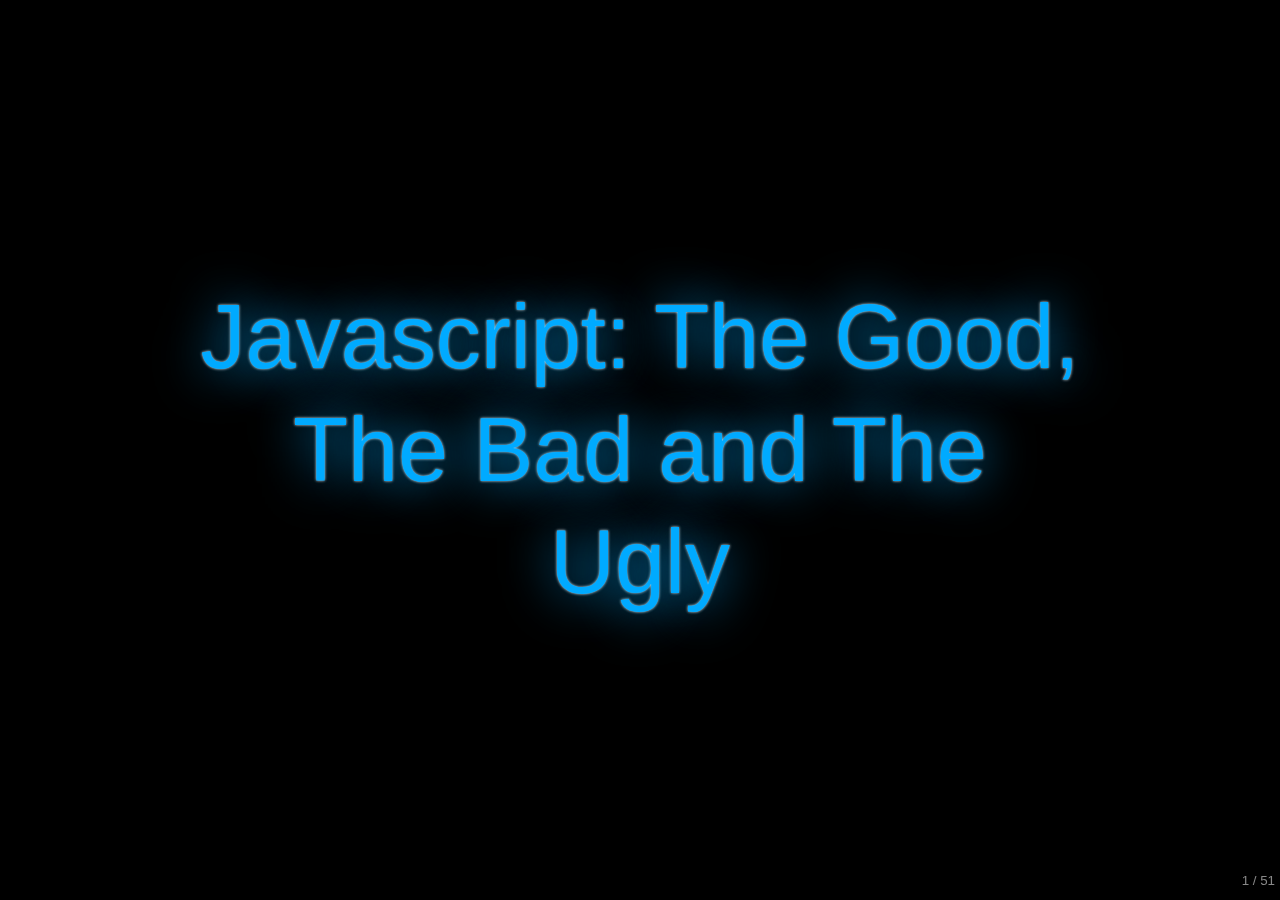
<file: Slides/js_good_bad_ugly/index.html>
<!DOCTYPE html>
<!--[if lt IE 7]> <html class="no-js ie6" lang="en"> <![endif]-->
<!--[if IE 7]>    <html class="no-js ie7" lang="en"> <![endif]-->
<!--[if IE 8]>    <html class="no-js ie8" lang="en"> <![endif]-->
<!--[if gt IE 8]><!-->  <html class="no-js" lang="en"> <!--<![endif]-->
<head>
	<meta charset="utf-8">
	<meta http-equiv="X-UA-Compatible" content="IE=edge,chrome=1">
	
	<title>Javascript: The Good, The Bad and The Ugly</title>
	
	<meta name="description" content="Javascript: The Good, The Bad and The Ugly">
	<meta name="author" content="Terrance Smith">
	<meta name="viewport" content="width=1024, user-scalable=no">
	
	<!-- Core and extension CSS files -->
	<link rel="stylesheet" href="../core/deck.core.css">
	<link rel="stylesheet" href="../extensions/goto/deck.goto.css">
	<link rel="stylesheet" href="../extensions/menu/deck.menu.css">
	<link rel="stylesheet" href="../extensions/navigation/deck.navigation.css">
	<link rel="stylesheet" href="../extensions/status/deck.status.css">
	<link rel="stylesheet" href="../extensions/hash/deck.hash.css">
	
	<!-- Style theme. More available in /themes/style/ or create your own. -->
	<!--<link rel="stylesheet" href="../themes/style/web-2.0.css">-->
	<link rel="stylesheet" href="../themes/style/neon.css">
	<!--<link rel="stylesheet" href="../themes/style/swiss.css">-->
	
	<!-- Transition theme. More available in /themes/transition/ or create your own. -->
	<link rel="stylesheet" href="../themes/transition/horizontal-slide.css">
	
	<script src="../modernizr.custom.js"></script>
</head>

<body class="deck-container">

<!-- Begin slides -->
<section class="slide" id="title-slide">
	<h1>Javascript: The Good, The Bad and The Ugly</h1>
</section>

<section class="slide" id="Outline">
	<h2>About the Speaker</h2>
	<img src="image.jpg" alt="Nevaeh" >
	<pre><code>var Terrance = function() {
    var me = [
	"Daddy",
	"Professional Web Dev",
	"Web Enthusiest",
	"FANBOY",
	"musicm122.blogspot.com"
	];
    return me;
};</code></pre>
</section>

<section class="slide" id="Outline">
	<h2>Outline</h2>
	<ol>
		<li>
			<h3>Why oh why Javascript?</h3>
		</li>
		<li>
			<h3>History</h3>
		</li>
		<li>
			<h3>Language Basics</h3>
			<h4>Good Stuff</h4>
			<h4>Bad Stuff</h4>
			<h4>Ugly Stuff</h4>
		</li>
		<li>
			<h3>Tools</h3>
		</li>
		<li>
			<h3>Cool Things</h3>
		</li>
		
		<li>
			<h3>Fancy Smancy Examples</h3>
		</li>
		<li>
			<h3>Additional References</h3>
			<a href="">Things</a>
		</li>
	</ol>
</section>

<section class="slide" id="Why-should-you-care">
	<h2>Why Should you care?</h2>
	<ul>
		<li>
			<h3>Javascript is Ubiquitous</h3>
		</li>
		<li>
			<h3>The direction the world is moving</h3>
		</li>
		<li>
			<h3>Javascript a Highly Expressive Language</h3>
		</li>
		<li>
			<h3>Because Javascript loves you and wants to be your friend.</h3>
		</li>
	</ul>
	
</section>
<section class="slide" id="Why-should-you-care">	
		<h2>Quotes</h2>
	<blockquote cite="Jeff Atwood">
		<p>Atwood's Law: any application that can be written in JavaScript, will eventually be written in JavaScript.</p>
		<p><cite>Jeff Atwood</cite></p>
	</blockquote>
	
	<blockquote cite="Scott Hanselman">
		<p>"Javascript is the Assembly language for the web".</p>
		<p><cite>Scott Hanselman</cite></p>
	</blockquote>
</section>

<section class="slide" id="History">
	<h2>About Javascript</h2>
	<br/>
	<ul>
		<li><h3>Written at Mosaic by Brendan Eich under the name Mocha and later <br />LiveScript, EMCAScript, and JScript</h3></li>
		<li><h3>Influenced heavily by <br />java,self and scheme<br /></h3></li>
		<li><h3>Currently Trademaked by Oracle:"JavaScript" is a trademark of Oracle Corporation. It is used under license for technology invented and implemented by Netscape Communications and current entities such as the Mozilla Foundation</h3></li>
		<li><h3>EMCA standard 262</h3></li>
	</ul>
	
</section>

<section class="slide" id="Goodparts">
	<h1>Javascript: The Good</h1>
</section>

<section class="slide" id="Goodparts">
	<h2>Javascript: The Good</h2>
	<li><h3>Objects & Functions</h3></li>
	<ul>
		<li><h3>Composition</h3></li>
		<li><h3>Prototypes</h3></li>
		<li><h3>Extending</h3></li>
	</ul>
	<ul>
		<li><h3>Functional Programming Concepts</h3></li>
	<ul>
</section>

<section class="slide" id="Object">
	<h1>Objects</h1>
</section>

<section class="slide" id="Object2">
	<h2>Objects</h2>
	<ul>
		<li><h3>Dynamic Collection of properties.</h3></li>
	</ul>
	<pre><code>var dog = {}; // or 
var cat = Object.create(null); // or
var mongoose = new Object();</code></pre>
	
	<ul>
		<li>Can contain other objects or methods</li>
	</ul>
		<pre><code>var dog = {
	bark:alert("WOOF!"),
	color:"black",
	age:3 
};
dog.bark(); 
alert(dog.age);</code></pre>
	
</section>

<section class="slide" id="Object3">
	<h2>Objects</h2>
	<ul>
		<li><h3>Key Value Pairs</h3></li>
		<li><h3>Think Built In Hashtables</h3></li>
	</ul>
<pre><code>var dog = {
	bark:alert("WOOF!"),
	color:"black",
	age:3
};</code></pre>
<p>The property color can be referenced in two ways. Note there is no difference between the two</p>
<pre><code>alert(dog.color);</code></pre>
<pre><code>alert(dog["color"]);</code></pre>	
</section>

<section class="slide" id="InheritanceAndExtention">
<h2>Objects</h2>
<h3>JSON (Javascript Object Notation)<h3>
	<li><p>Essentially a data interchange format derived from javascript objects</p></li>
	<br />
	<h3>See Example</h3>
</section>

<section class="slide" id="InheritanceAndExtention">
<h1>Extention and Inheritance </h1>
</section>

<section class="slide" id="Extention">
	<h2>Extention example</h2>
	<pre><code>//usage: var str = " somestring ".trim();
//output: "somestring"
//Credits to http://blog.stevenlevithan.com/archives/faster-trim-javascript

String.prototype.trim = function () {
	return this.replace(/^\s\s*/, "").replace(/\s\s*$/, "");
};
</code></pre>
</section>

<section class="slide" id="ObjectInheritance">
	<h1>Object Inheritance Example</h1>
</section>
<section class="slide" id="ObjectExamples">
	<h1>Object Examples</h1>
</section>

<section class="slide" id="Functions">
	<h1>Functions</h1>
</section>

<section class="slide" id="Functions">
	<h2>Functions</h2>
	<ul>
		<li>Every function in JavaScript is actually a Function object. As it inherts from Object.prototype</li>
		<li>Every function in JavaScript is actually a Function object.</li>
	</ul>
</section>

<section class="slide" id="Functions3">
	<h2>3 types of Function Definitions</h2>
	<li class="slide">
	<pre><code>//function declaration ||the function statement
function add(a,b){
	return a + b;
}</code></pre>
</li>
<li class="slide">
<pre><code>//The function expression (function operator)
//Function Literal
var add = function (a, b) {
    return a + b;
};</code></pre>
</li>
<li class="slide">
<pre><code>//The Function constructor

var add = new function(a, b){
	return a+b;
}</code></pre>
</li>
</section>

<section class="slide" id="Functions2">
	<h2>Functions</h2>
	<h3>Functions Are First Class Citizens:</h3><br />
	<ul>
		<li class="slide">Can be Passed as arguments</li>
		<li class="slide">Can be Returned as values</li>
		<li class="slide">Can be Assigned to a variable or stored in data structures.</li>
		<li class="slide">Can be Nested</li>
		<li class="slide">Can be Anonymous (lambda)</li>
	</ul><br />
	<p class="slide">Where there are first class functions there are....</p>
</section>

<section class="slide" id="functions4">
	<h1>Closures!</h1>
</section>

<section class="slide" id="functionClosures">
	<h2>Closures</h2>
	<ul>
		<li>A closure is any function which closes over the environment in which it was defined. This means that it can access variables not in its parameter list.</li>
	</ul>
	<pre><code>function sayHello(name) {
  var text = 'Hello ' + name;
  var sayAlert = function() { alert(text); }
  sayAlert();
}</code></pre>
</section>

<section class="slide" id="closureEx">
	<h1>Closure Example</h1>
</section>

<section class="slide" id="designPatterns">
	<h1>Design Patterns</h1>
</section>

<section class="slide" id="badparts">
	<h1>Bad Parts</h1>
</section>

<section class="slide" id="badparts">
	<h1>UGLY</h1>
</section>

<section class="slide" id="ugly1">
	<h1>Type Coercion</h1>
</section>
<section class="slide" id="badparts">
	<h2>Type Coercion</h2>
	<li>
	<h3>"==" and "!="<br />
		Javascript will coerce expressions on the fly (to Primitive) and then evaluate for truthiness value(to Bool)</h3>
	</li><br />
	<li>
		<h3>"===" and "!==" <br />
		No coercion is preformed, expressions are evaluated as is for truthiness</h3>
	</li>
</section>
<section class="slide" id="badparts">
	<h2>Type Coercion</h2>
	<h3>Falsy Value</h3>
	<pre>	
""           ==   "0"           // false
0            ==   ""            // true
0            ==   "0"           // true
false        ==   "false"       // false
false        ==   "0"           // true
false        ==   undefined     // false
false        ==   null          // false
null         ==   undefined     // true
" \t\r\n"    ==   0             // true
	</pre>
</section>

<section class="slide" id="badparts">
	<h1>Ref To Spec ecma262-5<br />(rtfm)</h1>
</section>
<section class="" id="bp">
	
</section>

<section class="slide" id="themes">
	<h2>Style Themes</h2>
	<p>Customizes the colors, typography, and layout of slide&nbsp;content.</p>
	<pre><code>&lt;link rel=&quot;stylesheet&quot; href=&quot;/path/to/css/style-theme.css&quot;&gt;</code></pre>
	<h2>Transition Themes</h2>
	<p>Defines transitions between slides using CSS3 transitions.  Less capable browsers fall back to cutaways. But <strong>you</strong> aren&rsquo;t using <em>those</em> browsers to give your presentations, are&nbsp;you&hellip;</p>
	<pre><code>&lt;link rel=&quot;stylesheet&quot; href=&quot;/path/to/css/transition-theme.css&quot;&gt;</code></pre>
</section>

<section class="slide" id="extensions">
	<h2>Extensions</h2>
	<p>Core gives you basic slide functionality with left and right arrow navigation, but you may want more. Here are the ones included in this&nbsp;deck:</p>
	
	<ul>
		<li class="slide" id="extensions-goto">
			<strong>deck.goto</strong>: Adds a shortcut key to jump to any slide number.  Hit g, type in the slide number, and hit&nbsp;enter.
		</li>
		
		<li class="slide" id="extensions-hash">
			<strong>deck.hash</strong>: Enables internal linking within slides, deep linking to individual slides, and updates the address bar &amp; a permalink anchor with each slide&nbsp;change.
		</li>

		<li class="slide" id="extensions-menu">
			<strong>deck.menu</strong>: Adds a menu view, letting you see all slides in a grid. Hit m to toggle to menu view, continue navigating your deck, and hit m to return to normal view. Touch devices can double-tap the deck to switch between&nbsp;views.
		</li>

		<li class="slide" id="extensions-navigation">
			<strong>deck.navigation</strong>: Adds clickable left and right buttons for the less keyboard&nbsp;inclined.
		</li>

		<li class="slide" id="extensions-status">
			<strong>deck.status</strong>: Adds a page number indicator. (current/total)
		</li>
	</ul>
	
	<p class="slide" id="extension-folders">Each extension folder in the download package contains the necessary JavaScript, CSS, and HTML&nbsp;files. For a complete list of extension modules included in deck.js, check out the&nbsp;<a href="http://imakewebthings.github.com/deck.js/docs">documentation</a>.</p>
</section>

<section class="slide" id="nested">
	<h2>Nested Slides</h2>
	<p>That last slide had a few steps.  To create substeps in slides, just nest them:</p>
	<pre><code>&lt;section class=&quot;slide&quot;&gt;
  &lt;h2&gt;Extensions&lt;/h2&gt;
  &lt;p&gt;Core gives you basic slide functionality...&lt;/p&gt;		
  &lt;ul&gt;
     &lt;li class=&quot;slide&quot;&gt;
        &lt;h3&gt;deck.goto&lt;/h3&gt;
        &lt;p&gt;Adds a shortcut key to jump to any slide number...&lt;/p&gt;
     &lt;/li&gt;
     &lt;li class=&quot;slide&quot;&gt;...&lt;/li&gt;	
     &lt;li class=&quot;slide&quot;&gt;...&lt;/li&gt;
     &lt;li class=&quot;slide&quot;&gt;...&lt;/li&gt;
  &lt;/ul&gt;
&lt;/section&gt;</code></pre>
</section>

<section class="slide" id="elements-images">
	<h2>Other Elements: Images</h2>
	<!--<img src="http://placekitten.com/600/375" alt="Kitties">-->
	<pre><code>&lt;img src=&quot;http://placekitten.com/600/375&quot; alt=&quot;Kitties&quot;&gt;</code></pre>
</section>

<section class="slide" id="elements-blockquotes">
	<h2>Other Elements: Blockquotes</h2>
	<blockquote cite="http://example.org">
		<p>Food is an important part of a balanced diet.</p>
		<p><cite>Fran Lebowitz</cite></p>
	</blockquote>
	<pre><code>&lt;blockquote cite=&quot;http://example.org&quot;&gt;
  &lt;p&gt;Food is an important part of a balanced diet.&lt;/p&gt;
  &lt;p&gt;&lt;cite&gt;Fran Lebowitz&lt;/cite&gt;&lt;/p&gt;
&lt;/blockquote&gt;</code></pre>
</section>


<!--<section class="slide" id="elements-videos">
	<h2>Other Elements: Video Embeds</h2>
	<p>Embed videos from your favorite online video service or with an HTML5 video&nbsp;element.</p>
	
	<iframe src="http://player.vimeo.com/video/1063136?title=0&amp;byline=0&amp;portrait=0" width="400" height="225" frameborder="0"></iframe>
	
	<pre><code>&lt;iframe src=&quot;http://player.vimeo.com/video/1063136?title=0&amp;amp;byline=0&amp;amp;portrait=0&quot; width=&quot;400&quot; height=&quot;225&quot; frameborder=&quot;0&quot;&gt;&lt;/iframe&gt;</code></pre>
</section>-->

<section class="slide" id="digging-deeper">
	<h2>Digging Deeper</h2>
	<p>If you want to learn about making your own themes, extending deck.js, and more, check out the&nbsp;<a href="../docs/">documentation</a>.</p>
	<>t | Edit citation
Citation added:

</section>

<!-- deck.navigation snippet -->
<a href="#" class="deck-prev-link" title="Previous">&#8592;</a>
<a href="#" class="deck-next-link" title="Next">&#8594;</a>

<!-- deck.status snippet -->
<p class="deck-status">
	<span class="deck-status-current"></span>
	/
	<span class="deck-status-total"></span>
</p>

<!-- deck.goto snippet -->
<form action="." method="get" class="goto-form">
	<label for="goto-slide">Go to slide:</label>
	<input type="text" name="slidenum" id="goto-slide" list="goto-datalist">
	<datalist id="goto-datalist"></datalist>
	<input type="submit" value="Go">
</form>

<!-- deck.hash snippet -->
<a href="." title="Permalink to this slide" class="deck-permalink">#</a>


<!-- Grab CDN jQuery, with a protocol relative URL; fall back to local if offline -->
<!--<script src="//ajax.aspnetcdn.com/ajax/jQuery/jquery-1.7.min.js"></script>
<script>window.jQuery || document.write('<script src="../jquery-1.7.min.js"><\/script>')</script>-->
<script src="jquery-1.7.min.js"></script>
<!-- Deck Core and extensions -->
<script src="../core/deck.core.js"></script>
<script src="../extensions/hash/deck.hash.js"></script>
<script src="../extensions/menu/deck.menu.js"></script>
<script src="../extensions/goto/deck.goto.js"></script>
<script src="../extensions/status/deck.status.js"></script>
<script src="../extensions/navigation/deck.navigation.js"></script>

<!-- Initialize the deck -->
<script>
$(function() {
	$.deck('.slide');
});
</script>

</body>
</html>
</file>
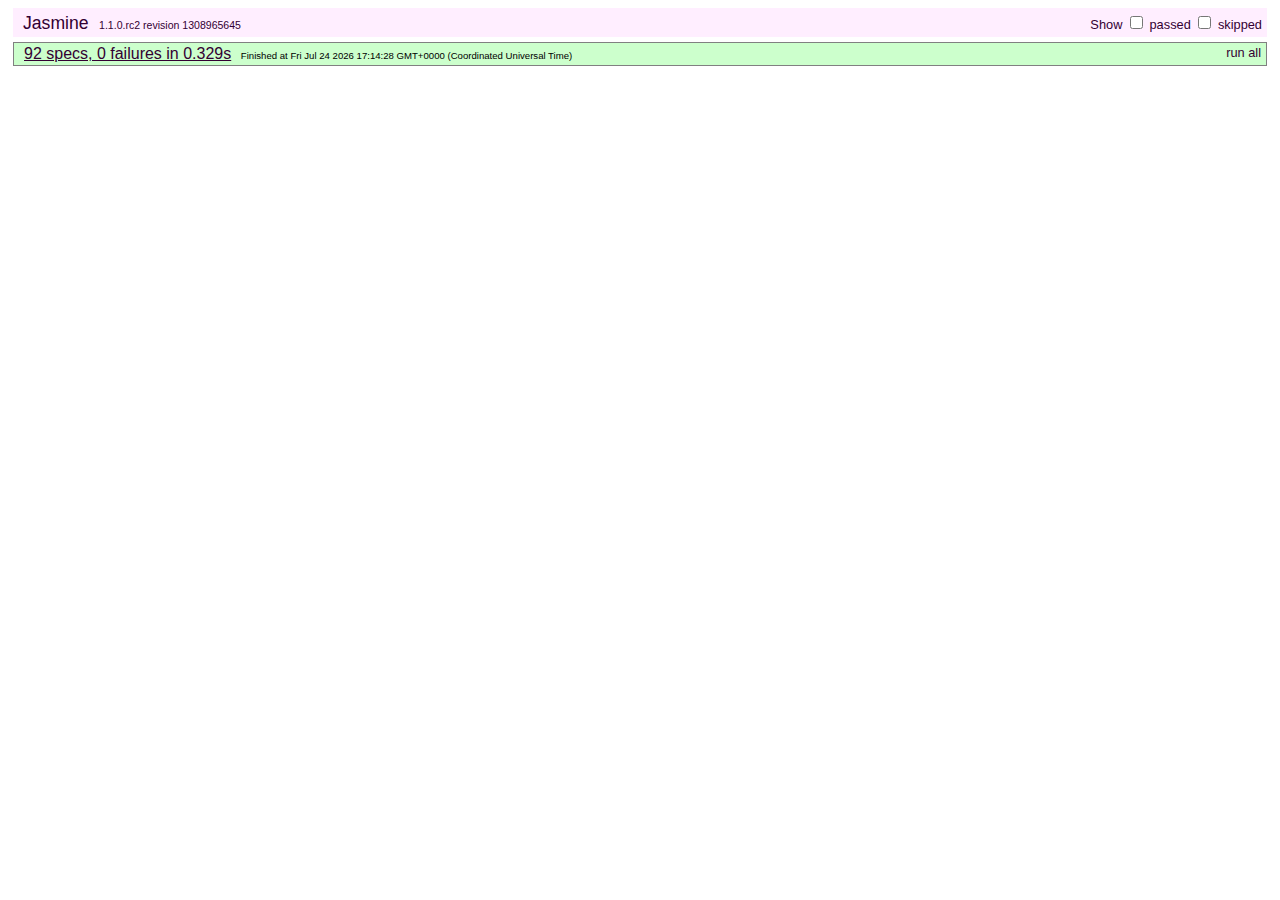
<file: Slides/test/index.html>
<!DOCTYPE HTML PUBLIC "-//W3C//DTD HTML 4.01 Transitional//EN"
  "http://www.w3.org/TR/html4/loose.dtd">
<html>
<head>
	<title>deck.js - Jasmine Test Runner</title>
	<link rel="stylesheet" type="text/css" href="lib/jasmine.css">
	<script type="text/javascript" src="../modernizr.custom.js"></script>
	<script type="text/javascript" src="lib/jasmine.js"></script>
	<script type="text/javascript" src="lib/jasmine-html.js"></script>
	<script src="../jquery-1.7.min.js"></script>
	<script type="text/javascript" src="lib/jasmine-jquery.js"></script>

	<!-- include source files here... -->
	<script type="text/javascript" src="../core/deck.core.js"></script>
	<script type="text/javascript" src="../extensions/hash/deck.hash.js"></script>
	<script type="text/javascript" src="../extensions/menu/deck.menu.js"></script>
	<script type="text/javascript" src="../extensions/goto/deck.goto.js"></script>
	<script type="text/javascript" src="../extensions/status/deck.status.js"></script>
	<script type="text/javascript" src="../extensions/navigation/deck.navigation.js"></script>
	<script type="text/javascript" src="../extensions/scale/deck.scale.js"></script>

	<!-- include spec files here... -->
	<script type="text/javascript" src="settings.js"></script>
	<script type="text/javascript" src="spec.core.js"></script>
	<script type="text/javascript" src="spec.menu.js"></script>
	<script type="text/javascript" src="spec.goto.js"></script>
	<script type="text/javascript" src="spec.navigation.js"></script>
	<script type="text/javascript" src="spec.hash.js"></script>
	<script type="text/javascript" src="spec.status.js"></script>
	<script type="text/javascript" src="spec.scale.js"></script>
</head>

<body>
<script type="text/javascript">
	jasmine.getEnv().addReporter(new jasmine.TrivialReporter());
	jasmine.getEnv().execute();
</script>
</body>
</html>
</file>
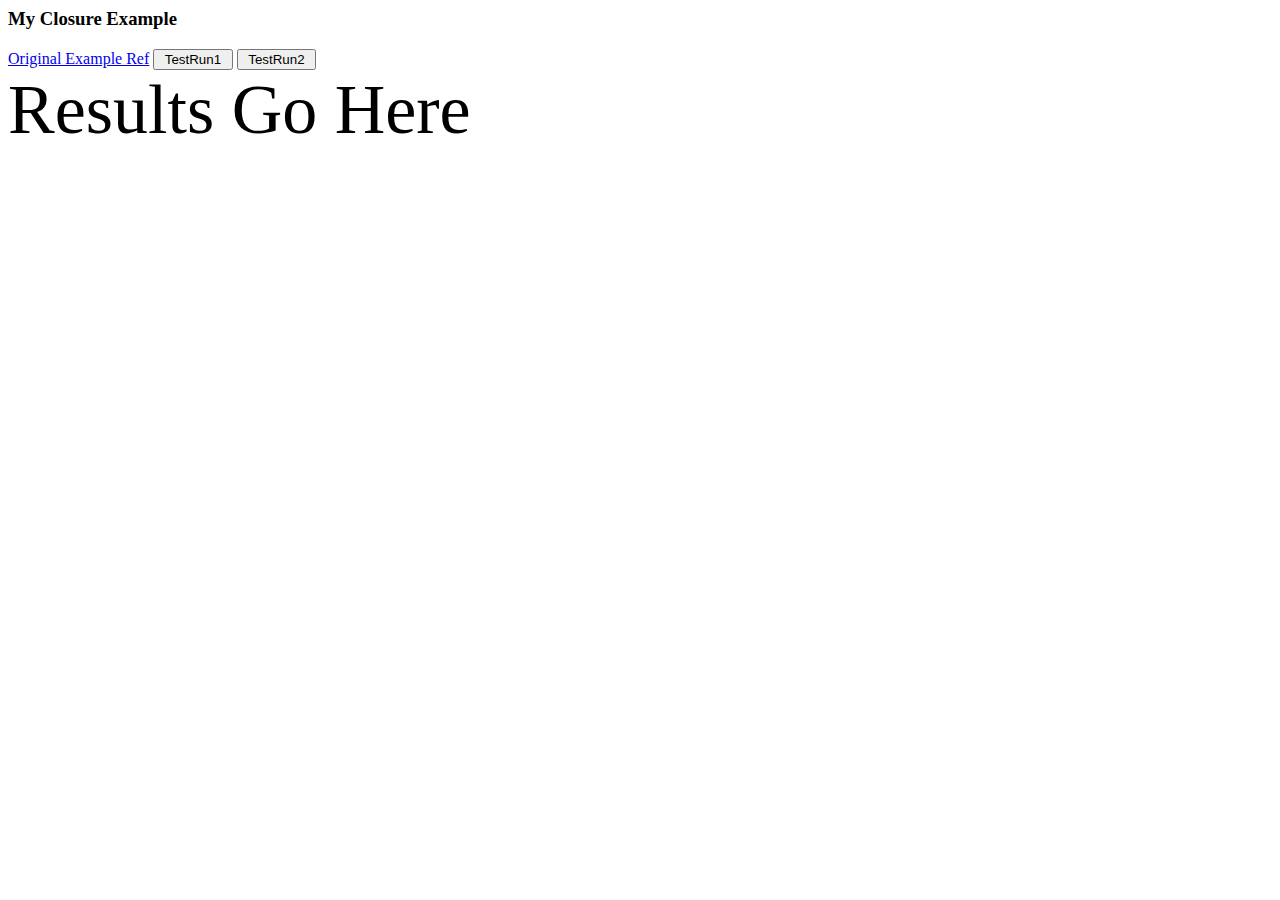
<file: Slides/js_good_bad_ugly/ClosureExamples.html>
<html>
<head></head>
<body><h3>My Closure Example</h3>
<a href="http://www.javascriptkit.com/javatutors/closures2.shtml">Original Example Ref</a>
<input type="button" onclick="testList1();" value=" TestRun1 " />
<input type="button" onclick="testList2();" value=" TestRun2 " />
<div id="result" style="font-size:70px;">
Results Go Here
</div>
</body>
<script type="text/javascript">
//Gets a ref to the result div
var resultDiv = document.getElementById("result");

//Builds an array containing strings in the format 'item# index'
var buildList1 = function(list) {
    var result = [],
        i = 0,
        appendStuff = function(myItem, myListItem) {
            return (function() {
                return myItem + ' ' + myListItem;
            });
        };
    for (i = 0; i < list.length; i++) {
        var item = 'item' + list[i];
        //Setting the result
        result.push(appendStuff(item, list[i]));
    }

    return result;
};

var testList1 = function() {

    var fnlist = buildList1([1, 2, 3]),
        j = 0;
    // using j only to help prevent confusion - could use i
    resultDiv.innerText = "Test 1 \r\n";
    for (; j < fnlist.length; j++) {
        resultDiv.innerText += fnlist[j]() + "\r\n";
    }
};

var buildList2 = function(list) {
    var result = [];
    for (var i = 0; i < list.length; i++) {
        var item = 'item' + list[i];
        result.push(function() {
            return item + ' ' + list[i];
        });
    }
    return result;
};

function testList2() {
    var fnlist = buildList2([1, 2, 3]);
    // using j only to help prevent confusion - could use i
    resultDiv.innerText = "Test 2 \r\n";
    for (var j = 0; j < fnlist.length; j++) {
        fnlist[j]();
        resultDiv.innerText += fnlist[j]() + "\r\n";
    }
};
</script>
</file>
<file: Slides/core/deck.core.css>
html {
  height: 100%;
}

.deck-container {
  position: relative;
  height: 100%;
  width: 70%;
  margin: 0 auto;
  padding: 0 48px;
  font-size: 16px;
  line-height: 1.25;
  overflow: hidden;
  /* Resets and base styles from HTML5 Boilerplate */
  /* End HTML5 Boilerplate adaptations */
}
.js .deck-container {
  visibility: hidden;
}
.ready .deck-container {
  visibility: visible;
}
.touch .deck-container {
  -webkit-text-size-adjust: none;
}
.deck-container div, .deck-container span, .deck-container object, .deck-container iframe,
.deck-container h1, .deck-container h2, .deck-container h3, .deck-container h4, .deck-container h5, .deck-container h6, .deck-container p, .deck-container blockquote, .deck-container pre,
.deck-container abbr, .deck-container address, .deck-container cite, .deck-container code, .deck-container del, .deck-container dfn, .deck-container em, .deck-container img, .deck-container ins, .deck-container kbd, .deck-container q, .deck-container samp,
.deck-container small, .deck-container strong, .deck-container sub, .deck-container sup, .deck-container var, .deck-container b, .deck-container i, .deck-container dl, .deck-container dt, .deck-container dd, .deck-container ol, .deck-container ul, .deck-container li,
.deck-container fieldset, .deck-container form, .deck-container label, .deck-container legend,
.deck-container table, .deck-container caption, .deck-container tbody, .deck-container tfoot, .deck-container thead, .deck-container tr, .deck-container th, .deck-container td,
.deck-container article, .deck-container aside, .deck-container canvas, .deck-container details, .deck-container figcaption, .deck-container figure,
.deck-container footer, .deck-container header, .deck-container hgroup, .deck-container menu, .deck-container nav, .deck-container section, .deck-container summary,
.deck-container time, .deck-container mark, .deck-container audio, .deck-container video {
  margin: 0;
  padding: 0;
  border: 0;
  font-size: 100%;
  font: inherit;
  vertical-align: baseline;
}
.deck-container article, .deck-container aside, .deck-container details, .deck-container figcaption, .deck-container figure,
.deck-container footer, .deck-container header, .deck-container hgroup, .deck-container menu, .deck-container nav, .deck-container section {
  display: block;
}
.deck-container blockquote, .deck-container q {
  quotes: none;
}
.deck-container blockquote:before, .deck-container blockquote:after, .deck-container q:before, .deck-container q:after {
  content: "";
  content: none;
}
.deck-container ins {
  background-color: #009;
  color: #000;
  text-decoration: none;
}
.deck-container mark {
  background-color: #ff9;
  color: #000;
  font-style: italic;
  font-weight: bold;
}
.deck-container del {
  text-decoration: line-through;
}
.deck-container abbr[title], .deck-container dfn[title] {
  border-bottom: 1px dotted;
  cursor: help;
}
.deck-container table {
  border-collapse: collapse;
  border-spacing: 0;
}
.deck-container hr {
  display: block;
  height: 1px;
  border: 0;
  border-top: 1px solid #ccc;
  margin: 1em 0;
  padding: 0;
}
.deck-container input, .deck-container select {
  vertical-align: middle;
}
.deck-container select, .deck-container input, .deck-container textarea, .deck-container button {
  font: 99% sans-serif;
}
.deck-container pre, .deck-container code, .deck-container kbd, .deck-container samp {
  font-family: monospace, sans-serif;
}
.deck-container a {
  -webkit-tap-highlight-color: rgba(0, 0, 0, 0);
}
.deck-container a:hover, .deck-container a:active {
  outline: none;
}
.deck-container ul, .deck-container ol {
  margin-left: 2em;
  vertical-align: top;
}
.deck-container ol {
  list-style-type: decimal;
}
.deck-container nav ul, .deck-container nav li {
  margin: 0;
  list-style: none;
  list-style-image: none;
}
.deck-container small {
  font-size: 85%;
}
.deck-container strong, .deck-container th {
  font-weight: bold;
}
.deck-container td {
  vertical-align: top;
}
.deck-container sub, .deck-container sup {
  font-size: 75%;
  line-height: 0;
  position: relative;
}
.deck-container sup {
  top: -0.5em;
}
.deck-container sub {
  bottom: -0.25em;
}
.deck-container textarea {
  overflow: auto;
}
.ie6 .deck-container legend, .ie7 .deck-container legend {
  margin-left: -7px;
}
.deck-container input[type="radio"] {
  vertical-align: text-bottom;
}
.deck-container input[type="checkbox"] {
  vertical-align: bottom;
}
.ie7 .deck-container input[type="checkbox"] {
  vertical-align: baseline;
}
.ie6 .deck-container input {
  vertical-align: text-bottom;
}
.deck-container label, .deck-container input[type="button"], .deck-container input[type="submit"], .deck-container input[type="image"], .deck-container button {
  cursor: pointer;
}
.deck-container button, .deck-container input, .deck-container select, .deck-container textarea {
  margin: 0;
}
.deck-container input:invalid, .deck-container textarea:invalid {
  border-radius: 1px;
  -moz-box-shadow: 0px 0px 5px red;
  -webkit-box-shadow: 0px 0px 5px red;
  box-shadow: 0px 0px 5px red;
}
.deck-container input:invalid .no-boxshadow, .deck-container textarea:invalid .no-boxshadow {
  background-color: #f0dddd;
}
.deck-container button {
  width: auto;
  overflow: visible;
}
.ie7 .deck-container img {
  -ms-interpolation-mode: bicubic;
}
.deck-container, .deck-container select, .deck-container input, .deck-container textarea {
  color: #444;
}
.deck-container a {
  color: #607890;
}
.deck-container a:hover, .deck-container a:focus {
  color: #036;
}
.deck-container a:link {
  -webkit-tap-highlight-color: #fff;
}
.deck-container.deck-loading {
  display: none;
}

.slide {
  width: auto;
  min-height: 100%;
  position: relative;
}
.slide h1 {
  font-size: 4.5em;
}
.slide h1, .slide .vcenter {
  font-weight: bold;
  text-align: center;
  padding-top: 1em;
  max-height: 100%;
}
.csstransforms .slide h1, .csstransforms .slide .vcenter {
  padding: 0 48px;
  position: absolute;
  left: 0;
  right: 0;
  top: 50%;
  -webkit-transform: translate(0, -50%);
  -moz-transform: translate(0, -50%);
  -ms-transform: translate(0, -50%);
  -o-transform: translate(0, -50%);
  transform: translate(0, -50%);
}
.slide .vcenter h1 {
  position: relative;
  top: auto;
  padding: 0;
  -webkit-transform: none;
  -moz-transform: none;
  -ms-transform: none;
  -o-transform: none;
  transform: none;
}
.slide h2 {
  font-size: 2.25em;
  font-weight: bold;
  padding-top: .5em;
  margin: 0 0 .66666em 0;
  border-bottom: 3px solid #888;
}
.slide h3 {
  font-size: 1.4375em;
  font-weight: bold;
  margin-bottom: .30435em;
}
.slide h4 {
  font-size: 1.25em;
  font-weight: bold;
  margin-bottom: .25em;
}
.slide h5 {
  font-size: 1.125em;
  font-weight: bold;
  margin-bottom: .2222em;
}
.slide h6 {
  font-size: 1em;
  font-weight: bold;
}
.slide img, .slide iframe, .slide video {
  display: block;
  max-width: 100%;
}
.slide video, .slide iframe, .slide img {
  display: block;
  margin: 0 auto;
}
.slide p, .slide blockquote, .slide iframe, .slide img, .slide ul, .slide ol, .slide pre, .slide video {
  margin-bottom: 1em;
}
.slide pre {
  white-space: pre;
  white-space: pre-wrap;
  word-wrap: break-word;
  padding: 1em;
  border: 1px solid #888;
}
.slide em {
  font-style: italic;
}
.slide li {
  padding: .25em 0;
  vertical-align: middle;
}

.deck-before, .deck-previous, .deck-next, .deck-after {
  position: absolute;
  left: -999em;
  top: -999em;
}

.deck-current {
  z-index: 2;
}

.slide .slide {
  visibility: hidden;
  position: static;
  min-height: 0;
}

.deck-child-current {
  position: static;
  z-index: 2;
}
.deck-child-current .slide {
  visibility: hidden;
}
.deck-child-current .deck-previous, .deck-child-current .deck-before, .deck-child-current .deck-current {
  visibility: visible;
}

body.deck-container {
  overflow: visible;
}

@media screen and (max-device-width: 480px) {
  /* html { -webkit-text-size-adjust:none; -ms-text-size-adjust:none; } */
}
@media print {
  * {
    background: transparent !important;
    color: black !important;
    text-shadow: none !important;
    filter: none !important;
    -ms-filter: none !important;
    -webkit-box-reflect: none !important;
    -moz-box-reflect: none !important;
    -webkit-box-shadow: none !important;
    -moz-box-shadow: none !important;
    box-shadow: none !important;
  }
  * :before, * :after {
    display: none !important;
  }

  a, a:visited {
    color: #444 !important;
    text-decoration: underline;
  }

  a[href]:after {
    content: " (" attr(href) ")";
  }

  abbr[title]:after {
    content: " (" attr(title) ")";
  }

  .ir a:after, a[href^="javascript:"]:after, a[href^="#"]:after {
    content: "";
  }

  pre, blockquote {
    border: 1px solid #999;
    page-break-inside: avoid;
  }

  thead {
    display: table-header-group;
  }

  tr, img {
    page-break-inside: avoid;
  }

  @page {
    margin: 0.5cm;
}

  p, h2, h3 {
    orphans: 3;
    widows: 3;
  }

  h2, h3 {
    page-break-after: avoid;
  }

  .slide {
    position: static !important;
    visibility: visible !important;
    display: block !important;
    -webkit-transform: none !important;
    -moz-transform: none !important;
    -o-transform: none !important;
    -ms-transform: none !important;
    transform: none !important;
    opacity: 1 !important;
  }

  h1, .vcenter {
    -webkit-transform: none !important;
    -moz-transform: none !important;
    -o-transform: none !important;
    -ms-transform: none !important;
    transform: none !important;
    padding: 0 !important;
    position: static !important;
  }

  .deck-container > .slide {
    page-break-after: always;
  }

  .deck-container {
    width: 100% !important;
    height: auto !important;
    padding: 0 !important;
    display: block !important;
  }

  script {
    display: none;
  }
}
</file>
<file: Slides/extensions/goto/deck.goto.css>
.deck-container .goto-form {
  position: absolute;
  z-index: 3;
  bottom: 10px;
  left: 50%;
  height: 1.75em;
  margin: 0 0 0 -9.125em;
  line-height: 1.75em;
  padding: 0.625em;
  display: none;
  background: #ccc;
  overflow: hidden;
}
.borderradius .deck-container .goto-form {
  -webkit-border-radius: 10px;
  -moz-border-radius: 10px;
  border-radius: 10px;
}
.deck-container .goto-form label {
  font-weight: bold;
}
.deck-container .goto-form label, .deck-container .goto-form input {
  display: inline-block;
  font-family: inherit;
}

.deck-goto .goto-form {
  display: block;
}

#goto-slide {
  width: 8.375em;
  margin: 0 0.625em;
  height: 1.4375em;
}

@media print {
  .goto-form, #goto-slide {
    display: none !important;
  }
}
</file>
<file: Slides/extensions/menu/deck.menu.css>
.deck-menu .slide {
  background: #eee;
  position: relative;
  left: 0;
  top: 0;
  visibility: visible;
  cursor: pointer;
}
.no-csstransforms .deck-menu > .slide {
  float: left;
  width: 22%;
  height: 22%;
  min-height: 0;
  margin: 1%;
  font-size: 0.22em;
  overflow: hidden;
  padding: 0 0.5%;
}
.csstransforms .deck-menu > .slide {
  -webkit-transform: scale(0.22) !important;
  -moz-transform: scale(0.22) !important;
  -o-transform: scale(0.22) !important;
  -ms-transform: scale(0.22) !important;
  transform: scale(0.22) !important;
  -webkit-transform-origin: 0 0;
  -moz-transform-origin: 0 0;
  -o-transform-origin: 0 0;
  -ms-transform-origin: 0 0;
  transform-origin: 0 0;
  -webkit-box-sizing: border-box;
  -moz-box-sizing: border-box;
  box-sizing: border-box;
  width: 100%;
  height: 100%;
  overflow: hidden;
  padding: 0 48px;
  margin: 12px;
}
.deck-menu iframe, .deck-menu img, .deck-menu video {
  max-width: 100%;
}
.deck-menu .deck-current, .no-touch .deck-menu .slide:hover {
  background: #ddf;
}
.deck-menu.deck-container:hover .deck-prev-link, .deck-menu.deck-container:hover .deck-next-link {
  display: none;
}
</file>
<file: Slides/extensions/navigation/deck.navigation.css>
.deck-container .deck-prev-link, .deck-container .deck-next-link {
  display: none;
  position: absolute;
  z-index: 3;
  top: 50%;
  width: 32px;
  height: 32px;
  margin-top: -16px;
  font-size: 20px;
  font-weight: bold;
  line-height: 32px;
  vertical-align: middle;
  text-align: center;
  text-decoration: none;
  color: #fff;
  background: #888;
}
.borderradius .deck-container .deck-prev-link, .borderradius .deck-container .deck-next-link {
  -webkit-border-radius: 16px;
  -moz-border-radius: 16px;
  border-radius: 16px;
}
.deck-container .deck-prev-link:hover, .deck-container .deck-prev-link:focus, .deck-container .deck-prev-link:active, .deck-container .deck-prev-link:visited, .deck-container .deck-next-link:hover, .deck-container .deck-next-link:focus, .deck-container .deck-next-link:active, .deck-container .deck-next-link:visited {
  color: #fff;
}
.deck-container .deck-prev-link {
  left: 8px;
}
.deck-container .deck-next-link {
  right: 8px;
}
.deck-container:hover .deck-prev-link, .deck-container:hover .deck-next-link {
  display: block;
}
.deck-container:hover .deck-prev-link.deck-nav-disabled, .touch .deck-container:hover .deck-prev-link, .deck-container:hover .deck-next-link.deck-nav-disabled, .touch .deck-container:hover .deck-next-link {
  display: none;
}

@media print {
  .deck-prev-link, .deck-next-link {
    display: none !important;
  }
}
</file>
<file: Slides/extensions/status/deck.status.css>
.deck-container .deck-status {
  position: absolute;
  bottom: 10px;
  right: 5px;
  color: #888;
  z-index: 3;
  margin: 0;
}

body.deck-container .deck-status {
  position: fixed;
}

@media print {
  .deck-status {
    display: none;
  }
}
</file>
<file: Slides/extensions/hash/deck.hash.css>
.deck-container .deck-permalink {
  display: none;
  position: absolute;
  z-index: 4;
  bottom: 30px;
  right: 0;
  width: 48px;
  text-align: center;
}

.no-history .deck-container:hover .deck-permalink {
  display: block;
}
</file>
<file: Slides/themes/style/web-2.0.css>
@charset "UTF-8";
.deck-container {
  font-family: "Gill Sans", "Gill Sans MT", Calibri, sans-serif;
  font-size: 1.25em;
  background: #f4fafe;
  /* Old browsers */
  background: -moz-linear-gradient(top, #f4fafe 0%, #ccf0f0 100%);
  /* FF3.6+ */
  background: -webkit-gradient(linear, left top, left bottom, color-stop(0%, #f4fafe), color-stop(100%, #ccf0f0));
  /* Chrome,Safari4+ */
  background: -webkit-linear-gradient(top, #f4fafe 0%, #ccf0f0 100%);
  /* Chrome10+,Safari5.1+ */
  background: -o-linear-gradient(top, #f4fafe 0%, #ccf0f0 100%);
  /* Opera11.10+ */
  background: -ms-linear-gradient(top, #f4fafe 0%, #ccf0f0 100%);
  /* IE10+ */
  background: linear-gradient(top, #f4fafe 0%, #ccf0f0 100%);
  /* W3C */
  background-attachment: fixed;
}
.deck-container > .slide {
  text-shadow: 1px 1px 1px rgba(255, 255, 255, 0.5);
}
.deck-container > .slide .deck-before, .deck-container > .slide .deck-previous {
  opacity: 0.4;
}
.deck-container .slide h1, .deck-container .slide h2, .deck-container .slide h3, .deck-container .slide h4, .deck-container .slide h5, .deck-container .slide h6 {
  font-family: "Hoefler Text", Constantia, Palatino, "Palatino Linotype", "Book Antiqua", Georgia, serif;
}
.deck-container .slide h1 {
  color: #08455f;
}
.deck-container .slide h2 {
  color: #0b7495;
  border-bottom: 0;
}
.cssreflections .deck-container .slide h2 {
  line-height: 1;
  -webkit-box-reflect: below -0.556em -webkit-gradient(linear, left top, left bottom, from(transparent), color-stop(0.3, transparent), color-stop(0.7, rgba(255, 255, 255, 0.1)), to(transparent));
  -moz-box-reflect: below -0.556em -moz-linear-gradient(top, transparent 0%, transparent 30%, rgba(255, 255, 255, 0.3) 100%);
}
.deck-container .slide h3 {
  color: #000;
}
.deck-container .slide pre {
  border-color: #cde;
  background: #fff;
  position: relative;
  z-index: auto;
  /* http://nicolasgallagher.com/css-drop-shadows-without-images/ */
}
.borderradius .deck-container .slide pre {
  -webkit-border-radius: 5px;
  -moz-border-radius: 5px;
  border-radius: 5px;
}
.csstransforms.boxshadow .deck-container .slide pre > :first-child:before {
  content: "";
  position: absolute;
  z-index: -1;
  background: #fff;
  top: 0;
  bottom: 0;
  left: 0;
  right: 0;
}
.csstransforms.boxshadow .deck-container .slide pre:before, .csstransforms.boxshadow .deck-container .slide pre:after {
  content: "";
  position: absolute;
  z-index: -2;
  bottom: 15px;
  width: 50%;
  height: 20%;
  max-width: 300px;
  -webkit-box-shadow: 0 15px 10px rgba(0, 0, 0, 0.7);
  -moz-box-shadow: 0 15px 10px rgba(0, 0, 0, 0.7);
  box-shadow: 0 15px 10px rgba(0, 0, 0, 0.7);
}
.csstransforms.boxshadow .deck-container .slide pre:before {
  left: 10px;
  -webkit-transform: rotate(-3deg);
  -moz-transform: rotate(-3deg);
  -ms-transform: rotate(-3deg);
  -o-transform: rotate(-3deg);
  transform: rotate(-3deg);
}
.csstransforms.boxshadow .deck-container .slide pre:after {
  right: 10px;
  -webkit-transform: rotate(3deg);
  -moz-transform: rotate(3deg);
  -ms-transform: rotate(3deg);
  -o-transform: rotate(3deg);
  transform: rotate(3deg);
}
.deck-container .slide code {
  color: #789;
}
.deck-container .slide blockquote {
  font-family: "Hoefler Text", Constantia, Palatino, "Palatino Linotype", "Book Antiqua", Georgia, serif;
  font-size: 2em;
  padding: 1em 2em .5em 2em;
  color: #000;
  background: #fff;
  position: relative;
  border: 1px solid #cde;
  z-index: auto;
}
.borderradius .deck-container .slide blockquote {
  -webkit-border-radius: 5px;
  -moz-border-radius: 5px;
  border-radius: 5px;
}
.boxshadow .deck-container .slide blockquote > :first-child:before {
  content: "";
  position: absolute;
  z-index: -1;
  background: #fff;
  top: 0;
  bottom: 0;
  left: 0;
  right: 0;
}
.boxshadow .deck-container .slide blockquote:after {
  content: "";
  position: absolute;
  z-index: -2;
  top: 10px;
  bottom: 10px;
  left: 0;
  right: 50%;
  -moz-border-radius: 10px/100px;
  border-radius: 10px/100px;
  -webkit-box-shadow: 0 0 15px rgba(0, 0, 0, 0.6);
  -moz-box-shadow: 0 0 15px rgba(0, 0, 0, 0.6);
  box-shadow: 0 0 15px rgba(0, 0, 0, 0.6);
}
.deck-container .slide blockquote p {
  margin: 0;
}
.deck-container .slide blockquote cite {
  font-size: .5em;
  font-style: normal;
  font-weight: bold;
  color: #888;
}
.deck-container .slide blockquote:before {
  content: "“";
  position: absolute;
  top: 0;
  left: 0;
  font-size: 5em;
  line-height: 1;
  color: #ccf0f0;
  z-index: 1;
}
.deck-container .slide ::-moz-selection {
  background: #08455f;
  color: #fff;
}
.deck-container .slide ::selection {
  background: #08455f;
  color: #fff;
}
.deck-container .slide a, .deck-container .slide a:hover, .deck-container .slide a:focus, .deck-container .slide a:active, .deck-container .slide a:visited {
  color: #599;
  text-decoration: none;
}
.deck-container .slide a:hover, .deck-container .slide a:focus {
  text-decoration: underline;
}
.deck-container .deck-prev-link, .deck-container .deck-next-link {
  background: #fff;
  opacity: 0.5;
}
.deck-container .deck-prev-link, .deck-container .deck-prev-link:hover, .deck-container .deck-prev-link:focus, .deck-container .deck-prev-link:active, .deck-container .deck-prev-link:visited, .deck-container .deck-next-link, .deck-container .deck-next-link:hover, .deck-container .deck-next-link:focus, .deck-container .deck-next-link:active, .deck-container .deck-next-link:visited {
  color: #599;
}
.deck-container .deck-prev-link:hover, .deck-container .deck-prev-link:focus, .deck-container .deck-next-link:hover, .deck-container .deck-next-link:focus {
  opacity: 1;
  text-decoration: none;
}
.deck-container .deck-status {
  font-size: 0.6666em;
}
.deck-container.deck-menu .slide {
  background: transparent;
  -webkit-border-radius: 5px;
  -moz-border-radius: 5px;
  border-radius: 5px;
}
.rgba .deck-container.deck-menu .slide {
  background: rgba(0, 0, 0, 0.1);
}
.deck-container.deck-menu .slide.deck-current, .rgba .deck-container.deck-menu .slide.deck-current, .no-touch .deck-container.deck-menu .slide:hover {
  background: #fff;
}
.deck-container .goto-form {
  background: #fff;
  border: 1px solid #cde;
  -webkit-border-radius: 5px;
  -moz-border-radius: 5px;
  border-radius: 5px;
}
.boxshadow .deck-container .goto-form {
  -webkit-box-shadow: 0 15px 10px -10px rgba(0, 0, 0, 0.5), 0 1px 4px rgba(0, 0, 0, 0.3), 0 0 40px rgba(0, 0, 0, 0.1) inset;
  -moz-box-shadow: 0 15px 10px -10px rgba(0, 0, 0, 0.5), 0 1px 4px rgba(0, 0, 0, 0.3), 0 0 40px rgba(0, 0, 0, 0.1) inset;
  box-shadow: 0 15px 10px -10px rgba(0, 0, 0, 0.5), 0 1px 4px rgba(0, 0, 0, 0.3), 0 0 40px rgba(0, 0, 0, 0.1) inset;
}
</file>
<file: Slides/themes/style/neon.css>
.deck-container {
  font-family: "Gill Sans", "Gill Sans MT", Calibri, sans-serif;
  font-size: 1.25em;
  color: #aaa;
  background: #000;
}
.deck-container .slide {
  background: #000;
}
.deck-container .slide h1 {
  color: #0af;
  font-weight: normal;
  font-weight: 100;
  text-shadow: 0 0 50px #0af, 0 0 3px #fff;
}
.deck-container .slide h2 {
  color: #af0;
  border-bottom-color: #ccc;
  font-weight: normal;
  font-weight: 100;
  text-shadow: 0 0 15px #af0, 0 0 2px #fff;
  border-bottom: 1px solid #333;
}
.deck-container .slide h3 {
  color: #fff;
  font-weight: normal;
  font-weight: 100;
  text-shadow: 0 0 10px #fff, 0 0 2px #fff;
}
.deck-container .slide pre {
  border-color: #333;
}
.deck-container .slide pre code {
  color: #fff;
}
.deck-container .slide code {
  color: #f0a;
}
.deck-container .slide blockquote {
  font-size: 2em;
  padding: 1em 2em;
  color: #fff;
  border-left: 5px solid #fff;
}
.deck-container .slide blockquote p {
  margin: 0;
}
.deck-container .slide blockquote cite {
  font-size: .5em;
  font-style: normal;
  font-weight: normal;
  font-weight: 100;
  color: #aaa;
  text-shadow: 0 0 15px #fff, 0 0 2px #fff;
}
.deck-container .slide ::-moz-selection {
  background: #a0f;
}
.deck-container .slide ::selection {
  background: #a0f;
}
.deck-container .slide a, .deck-container .slide a:hover, .deck-container .slide a:focus, .deck-container .slide a:active, .deck-container .slide a:visited {
  color: #f0a;
  text-decoration: none;
}
.deck-container .slide a:hover, .deck-container .slide a:focus {
  text-decoration: underline;
}
.deck-container .deck-prev-link, .deck-container .deck-next-link {
  background: #f0a;
  text-shadow: 0 0 3px #fff;
}
.deck-container .deck-prev-link, .deck-container .deck-prev-link:hover, .deck-container .deck-prev-link:focus, .deck-container .deck-prev-link:active, .deck-container .deck-prev-link:visited, .deck-container .deck-next-link, .deck-container .deck-next-link:hover, .deck-container .deck-next-link:focus, .deck-container .deck-next-link:active, .deck-container .deck-next-link:visited {
  color: #fff;
}
.deck-container .deck-prev-link:hover, .deck-container .deck-prev-link:focus, .deck-container .deck-next-link:hover, .deck-container .deck-next-link:focus {
  text-decoration: none;
}
.boxshadow .deck-container .deck-prev-link:hover, .boxshadow .deck-container .deck-prev-link:focus, .boxshadow .deck-container .deck-next-link:hover, .boxshadow .deck-container .deck-next-link:focus {
  -webkit-box-shadow: 0 0 20px #f0a, 0 0 5px #fff;
  -moz-box-shadow: 0 0 20px #f0a, 0 0 5px #fff;
  box-shadow: 0 0 20px #f0a, 0 0 5px #fff;
}
.deck-container > .slide .deck-before, .deck-container > .slide .deck-previous {
  opacity: 0.4;
}
.deck-container .deck-status {
  font-size: 0.6666em;
}
.deck-container .goto-form {
  background: #000;
  border: 1px solid #f0a;
}
.deck-container .goto-form label {
  color: #fff;
}
.deck-container.deck-menu .slide {
  background: #333;
}
.deck-container.deck-menu .deck-current {
  background: #444;
}
.boxshadow .deck-container.deck-menu .deck-current {
  background: #000;
  -webkit-box-shadow: 0 0 20px #f0a, 0 0 5px #fff;
  -moz-box-shadow: 0 0 20px #f0a, 0 0 5px #fff;
  box-shadow: 0 0 20px #f0a, 0 0 5px #fff;
}
.no-touch .deck-container.deck-menu .slide:hover {
  background: #444;
}
.no-touch.boxshadow .deck-container.deck-menu .slide:hover {
  background: #000;
  -webkit-box-shadow: 0 0 20px #f0a, 0 0 5px #fff;
  -moz-box-shadow: 0 0 20px #f0a, 0 0 5px #fff;
  box-shadow: 0 0 20px #f0a, 0 0 5px #fff;
}
</file>
<file: Slides/themes/style/swiss.css>
.deck-container {
  font-family: "Helvetica Neue", sans-serif;
  font-size: 1.25em;
  background: #fff;
}
.deck-container .slide {
  background: #fff;
}
.deck-container .slide h1 {
  color: #000;
}
.deck-container .slide h2 {
  color: #c00;
  border-bottom-color: #ccc;
}
.deck-container .slide h3 {
  color: #888;
}
.deck-container .slide pre {
  border-color: #ccc;
}
.deck-container .slide code {
  color: #888;
}
.deck-container .slide blockquote {
  font-size: 2em;
  font-style: italic;
  padding: 1em 2em;
  color: #000;
  border-left: 5px solid #ccc;
}
.deck-container .slide blockquote p {
  margin: 0;
}
.deck-container .slide blockquote cite {
  font-size: .5em;
  font-style: normal;
  font-weight: bold;
  color: #888;
}
.deck-container .slide ::-moz-selection {
  background: #c00;
  color: #fff;
}
.deck-container .slide ::selection {
  background: #c00;
  color: #fff;
}
.deck-container .slide a, .deck-container .slide a:hover, .deck-container .slide a:focus, .deck-container .slide a:active, .deck-container .slide a:visited {
  color: #c00;
  text-decoration: none;
}
.deck-container .slide a:hover, .deck-container .slide a:focus {
  text-decoration: underline;
}
.deck-container > .slide .deck-before, .deck-container > .slide .deck-previous {
  opacity: 0.4;
}
.deck-container .deck-prev-link, .deck-container .deck-next-link {
  background: #ccc;
  font-family: serif;
}
.deck-container .deck-prev-link, .deck-container .deck-prev-link:hover, .deck-container .deck-prev-link:focus, .deck-container .deck-prev-link:active, .deck-container .deck-prev-link:visited, .deck-container .deck-next-link, .deck-container .deck-next-link:hover, .deck-container .deck-next-link:focus, .deck-container .deck-next-link:active, .deck-container .deck-next-link:visited {
  color: #fff;
}
.deck-container .deck-prev-link:hover, .deck-container .deck-prev-link:focus, .deck-container .deck-next-link:hover, .deck-container .deck-next-link:focus {
  background: #c00;
  text-decoration: none;
}
.deck-container .deck-status {
  font-size: 0.6666em;
}
.deck-container.deck-menu .slide {
  background: #eee;
}
.deck-container.deck-menu .deck-current, .no-touch .deck-container.deck-menu .slide:hover {
  background: #ddf;
}
</file>
<file: Slides/themes/transition/horizontal-slide.css>
.csstransitions.csstransforms {
  overflow-x: hidden;
}
.csstransitions.csstransforms .deck-container > .slide {
  -webkit-transition: -webkit-transform 500ms ease-in-out;
  -moz-transition: -moz-transform 500ms ease-in-out;
  -ms-transition: -ms-transform 500ms ease-in-out;
  -o-transition: -o-transform 500ms ease-in-out;
  transition: transform 500ms ease-in-out;
}
.csstransitions.csstransforms .deck-container:not(.deck-menu) > .slide {
  position: absolute;
  top: 0;
  left: 0;
  -webkit-box-sizing: border-box;
  -moz-box-sizing: border-box;
  box-sizing: border-box;
  width: 100%;
  padding: 0 48px;
}
.csstransitions.csstransforms .deck-container:not(.deck-menu) > .slide .slide {
  position: relative;
  left: 0;
  top: 0;
  -webkit-transition: -webkit-transform 500ms ease-in-out, opacity 500ms ease-in-out;
  -moz-transition: -moz-transform 500ms ease-in-out, opacity 500ms ease-in-out;
  -ms-transition: -ms-transform 500ms ease-in-out, opacity 500ms ease-in-out;
  -o-transition: -o-transform 500ms ease-in-out, opacity 500ms ease-in-out;
  transition: -webkit-transform 500ms ease-in-out, opacity 500ms ease-in-out;
}
.csstransitions.csstransforms .deck-container:not(.deck-menu) > .slide .deck-next, .csstransitions.csstransforms .deck-container:not(.deck-menu) > .slide .deck-after {
  visibility: visible;
  -webkit-transform: translate3d(200%, 0, 0);
  -moz-transform: translate(200%, 0);
  -ms-transform: translate(200%, 0);
  -o-transform: translate(200%, 0);
  transform: translate3d(200%, 0, 0);
}
.csstransitions.csstransforms .deck-container:not(.deck-menu) > .deck-previous {
  -webkit-transform: translate3d(-200%, 0, 0);
  -moz-transform: translate(-200%, 0);
  -ms-transform: translate(-200%, 0);
  -o-transform: translate(-200%, 0);
  transform: translate3d(-200%, 0, 0);
}
.csstransitions.csstransforms .deck-container:not(.deck-menu) > .deck-before {
  -webkit-transform: translate3d(-400%, 0, 0);
  -moz-transform: translate(-400%, 0);
  -ms-transform: translate(-400%, 0);
  -o-transform: translate(-400%, 0);
  transform: translate3d(-400%, 0, 0);
}
.csstransitions.csstransforms .deck-container:not(.deck-menu) > .deck-next {
  -webkit-transform: translate3d(200%, 0, 0);
  -moz-transform: translate(200%, 0);
  -ms-transform: translate(200%, 0);
  -o-transform: translate(200%, 0);
  transform: translate3d(200%, 0, 0);
}
.csstransitions.csstransforms .deck-container:not(.deck-menu) > .deck-after {
  -webkit-transform: translate3d(400%, 0, 0);
  -moz-transform: translate(400%, 0);
  -ms-transform: translate(400%, 0);
  -o-transform: translate(400%, 0);
  transform: translate3d(400%, 0, 0);
}
.csstransitions.csstransforms .deck-container:not(.deck-menu) > .deck-before .slide, .csstransitions.csstransforms .deck-container:not(.deck-menu) > .deck-previous .slide {
  visibility: visible;
}
.csstransitions.csstransforms .deck-container:not(.deck-menu) > .deck-child-current {
  -webkit-transform: none;
  -moz-transform: none;
  -ms-transform: none;
  -o-transform: none;
  transform: none;
}
</file>
<file: Slides/test/lib/jasmine.css>
body {
  font-family: "Helvetica Neue Light", "Lucida Grande", "Calibri", "Arial", sans-serif;
}


.jasmine_reporter a:visited, .jasmine_reporter a {
  color: #303; 
}

.jasmine_reporter a:hover, .jasmine_reporter a:active {
  color: blue; 
}

.run_spec {
  float:right;
  padding-right: 5px;
  font-size: .8em;
  text-decoration: none;
}

.jasmine_reporter {
  margin: 0 5px;
}

.banner {
  color: #303;
  background-color: #fef;
  padding: 5px;
}

.logo {
  float: left;
  font-size: 1.1em;
  padding-left: 5px;
}

.logo .version {
  font-size: .6em;
  padding-left: 1em;
}

.runner.running {
  background-color: yellow;
}


.options {
  text-align: right;
  font-size: .8em;
}




.suite {
  border: 1px outset gray;
  margin: 5px 0;
  padding-left: 1em;
}

.suite .suite {
  margin: 5px; 
}

.suite.passed {
  background-color: #dfd;
}

.suite.failed {
  background-color: #fdd;
}

.spec {
  margin: 5px;
  padding-left: 1em;
  clear: both;
}

.spec.failed, .spec.passed, .spec.skipped {
  padding-bottom: 5px;
  border: 1px solid gray;
}

.spec.failed {
  background-color: #fbb;
  border-color: red;
}

.spec.passed {
  background-color: #bfb;
  border-color: green;
}

.spec.skipped {
  background-color: #bbb;
}

.messages {
  border-left: 1px dashed gray;
  padding-left: 1em;
  padding-right: 1em;
}

.passed {
  background-color: #cfc;
  display: none;
}

.failed {
  background-color: #fbb;
}

.skipped {
  color: #777;
  background-color: #eee;
  display: none;
}


/*.resultMessage {*/
  /*white-space: pre;*/
/*}*/

.resultMessage span.result {
  display: block;
  line-height: 2em;
  color: black;
}

.resultMessage .mismatch {
  color: black;
}

.stackTrace {
  white-space: pre;
  font-size: .8em;
  margin-left: 10px;
  max-height: 5em;
  overflow: auto;
  border: 1px inset red;
  padding: 1em;
  background: #eef;
}

.finished-at {
  padding-left: 1em;
  font-size: .6em;
}

.show-passed .passed,
.show-skipped .skipped {
  display: block;
}


#jasmine_content {
  position:fixed;
  right: 100%;
}

.runner {
  border: 1px solid gray;
  display: block;
  margin: 5px 0;
  padding: 2px 0 2px 10px;
}
</file>
